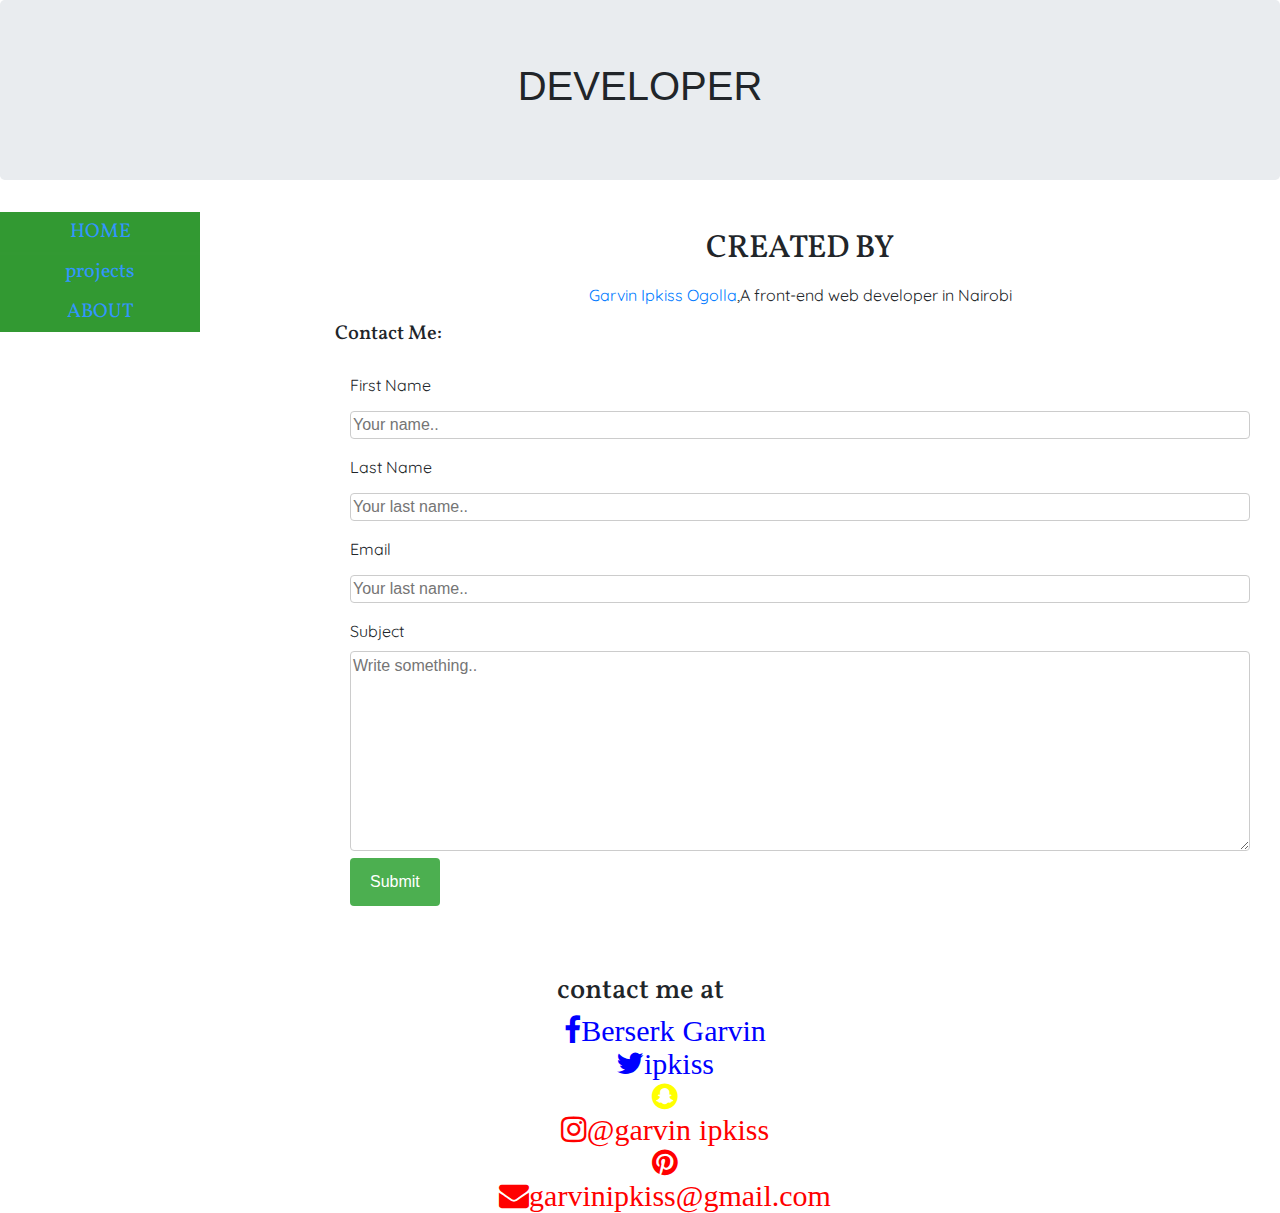
<file: about.html>
<!DOCTYPE html>
<html>
  <head>
    <meta charset="utf-8">
    <link href="https://fonts.googleapis.com/css?family=Francois+One" rel="stylesheet">
    <link href="https://fonts.googleapis.com/css?family=Quicksand" rel="stylesheet">
    <link href="https://fonts.googleapis.com/css?family=Vollkorn" rel="stylesheet">
  <link rel="stylesheet" href="https://cdnjs.cloudflare.com/ajax/libs/font-awesome/4.7.0/css/font-awesome.min.css">
    <link href="css/about.css" rel="stylesheet" type="text/css">
    <link href="css/bootstrap.css" rel="stylesheet" type="text/css">

    <title>About me</title>
  </head>
  <body>
    <div class="jumbotron">
    <h1 class="hard">DEVELOPER</h1>
    </div>

  <!--sidebar -->
    <div class="sidebar" style="width:25%">
      <a href="index.html" class="w3"><div class="goli">HOME</div></a>
      <a href="projects.html" class="w3"><div class="goli">projects</div></a>
      <a href="about.html" class="w3"><div class="goli">ABOUT</div></a>
    </div>

    <div style="margin-left:25%">

  <div class="container">

<center><h2 class="goli">CREATED BY</h2></center>
<center>
<p><div class="italic"><a href="https://garvinipkiss.github.io/">Garvin Ipkiss Ogolla</a>,A front-end web developer in Nairobi </div></p>
</center>



<h5 class="goli">Contact Me:</h5>
<div class="container">
  <form action="/action_page.php">

    <label for="fname"><div class="italic">First Name</div></label>
    <input type="text" id="fname" name="firstname" placeholder="Your name..">

    <label for="lname"><div class="italic">Last Name</div></label>
    <input type="text" id="lname" name="lastname" placeholder="Your last name..">

    <label for="lname"><div class="italic">Email</div></label>
    <input type="text" id="lname" name="lastname" placeholder="Your last name..">



    <label for="subject"><div class="italic">Subject</div></label>
    <textarea id="subject" name="subject" placeholder="Write something.." style="height:200px"></textarea>

    <input type="submit" value="Submit">

  </form>
</div>
</div>
</div>

<footer>

<div class="well">
<h3 class="goli">contact me at</h3>
<center><a href="https://web.facebook.com/BerserkGarvin" class="fa fa-facebook"style="font-size:30px;color:blue">Berserk Garvin</a></center>
<center><a href="https://web.twitter.com/garvinipkiss" class="fa fa-twitter"style="font-size:30px;color:blue">ipkiss</a></center>
<center><a href="https://snapchat.com" class="fa fa-snapchat"style="font-size:30px;color:yellow"></a></center>
<center><a href="https://www.instagram.com/garvinipkiss" class="fa fa-instagram" style="font-size:30px;color:red">@garvin ipkiss</a></center>
<center><a href="https://pinterest.com" class="fa fa-pinterest" style="font-size:30px;color:red"></a></center>
<center><a href="mailto:garvinipkiss@gmail.com" class="fa fa-envelope" style="font-size:30px;color:red">garvinipkiss@gmail.com</a></center>


</div>
</footer>




  </body>
</html>
</file>
<file: css/about.css>
h1{
  text-align: center;
  font-weight: bold;
}
h2{
  text-align: center;
  font-weight: bold;
}
h3{
  text-align: center;
  color: white;
}


.fa{

    padding-left: 50px;
    border-radius: 50%;
    shape-inside: circle();
  }

.goli{
  font-family: 'Vollkorn', serif;
}
.italic{
  font-family: 'Quicksand', sans-serif;
}

input[type=text], select, textarea {
    width:100%;
    border: 1px solid #ccc;
    border-radius: 4px;
    box-sizing: border-box;
    margin-top: 6px;
    margin-bottom: 16px;
}

input[type=submit] {
    background-color: #4CAF50;
    color: white;
    padding: 12px 20px;
    border: none;
    border-radius: 4px;
    cursor: pointer;
}

input[type=submit]:hover {
    background-color: #45a049;
}


.container {
    border-radius: 5px;
    background-color: #gray;
    padding: 20px;
}
.well{
  margin-top: 30px;
  background-color: #gray;
  background-size: cover;
  height: 200px;
  width: auto;
}
*.w3{
  float: left;
  width: 200px;
  height: 40px;
  background-color:green;
  opacity: .8;
  line-height: 40px;
  text-align: center;
  font-size: 20px;
  margin-right: 2px;
  text-align: center;
  }
*.w3:hover{
background-color: white;
}
*.w3:hover .w3{
display: block;
}
</file>
